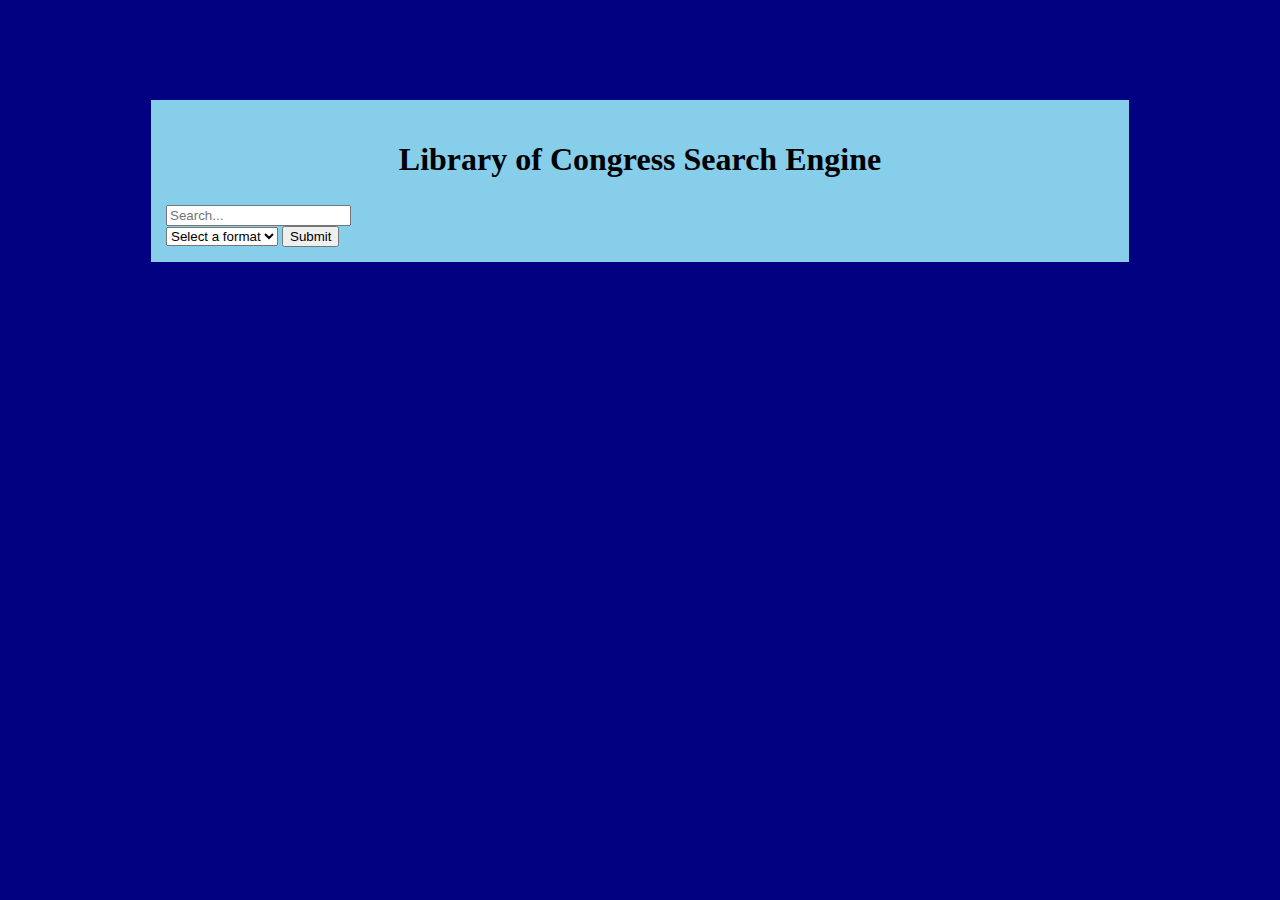
<file: index.html>
<!DOCTYPE html>
<html lang="en">


<head>
    <title> </title>
    <meta charset="UTF-8" />
    <link rel="stylesheet" href="https://cdn.jsdelivr.net/npm/bootstrap@4.6.0/dist/css/bootstrap.min.css"
        integrity="sha384-B0vP5xmATw1+K9KRQjQERJvTumQW0nPEzvF6L/Z6nronJ3oUOFUFpCjEUQouq2+l" crossorigin="anonymous">
    <link rel="stylesheet" href="./style.css" />
</head>

<body>
    <main>
        <div class="whole-box">
        <form id="search-box">
            <div class="form-group">
                <h1>Library of Congress Search Engine</h1>
                <input type="search" class="form-control" id="search-input" aria-describedby="search" placeholder="Search...">
            </div>
            <select class="form-control">
                <option>Select a format</option>
                <option id="maps">Maps</option>
                <option id="audio">Audio</option>
                <option id="photos">Photos</option>
                <option id="manuscript">Manuscripts</option>
                <option id="newspapers">Newspapers</option>
                <option id="film">Film & Vides</option>
                <option id="music">Notated Music</option>
                <option id="websites">Websites</option>
            </select>
            <button type="submit" class="btn btn-primary btn-lg btn-block">Submit</button>
        </form>
        </div>

    </main>


    <!-- Scripts -->
    <script src="https://code.jquery.com/jquery-3.5.1.slim.min.js"
        integrity="sha384-DfXdz2htPH0lsSSs5nCTpuj/zy4C+OGpamoFVy38MVBnE+IbbVYUew+OrCXaRkfj"
        crossorigin="anonymous"></script>
    <script src="https://cdn.jsdelivr.net/npm/bootstrap@4.6.0/dist/js/bootstrap.bundle.min.js"
        integrity="sha384-Piv4xVNRyMGpqkS2by6br4gNJ7DXjqk09RmUpJ8jgGtD7zP9yug3goQfGII0yAns"
        crossorigin="anonymous"></script>
</body>


</html>
</file>
<file: style.css>
body {
    background-color: navy;
}

.whole-box {
    background-color: skyblue;
    width: 75%;
    height: auto;
    margin: auto;
    padding: 15px;
    margin-top: 100px;
}

h1 {
    text-align: center;
    padding: 5px;
    font-family: 'Times New Roman', Times, serif;
}
</file>
